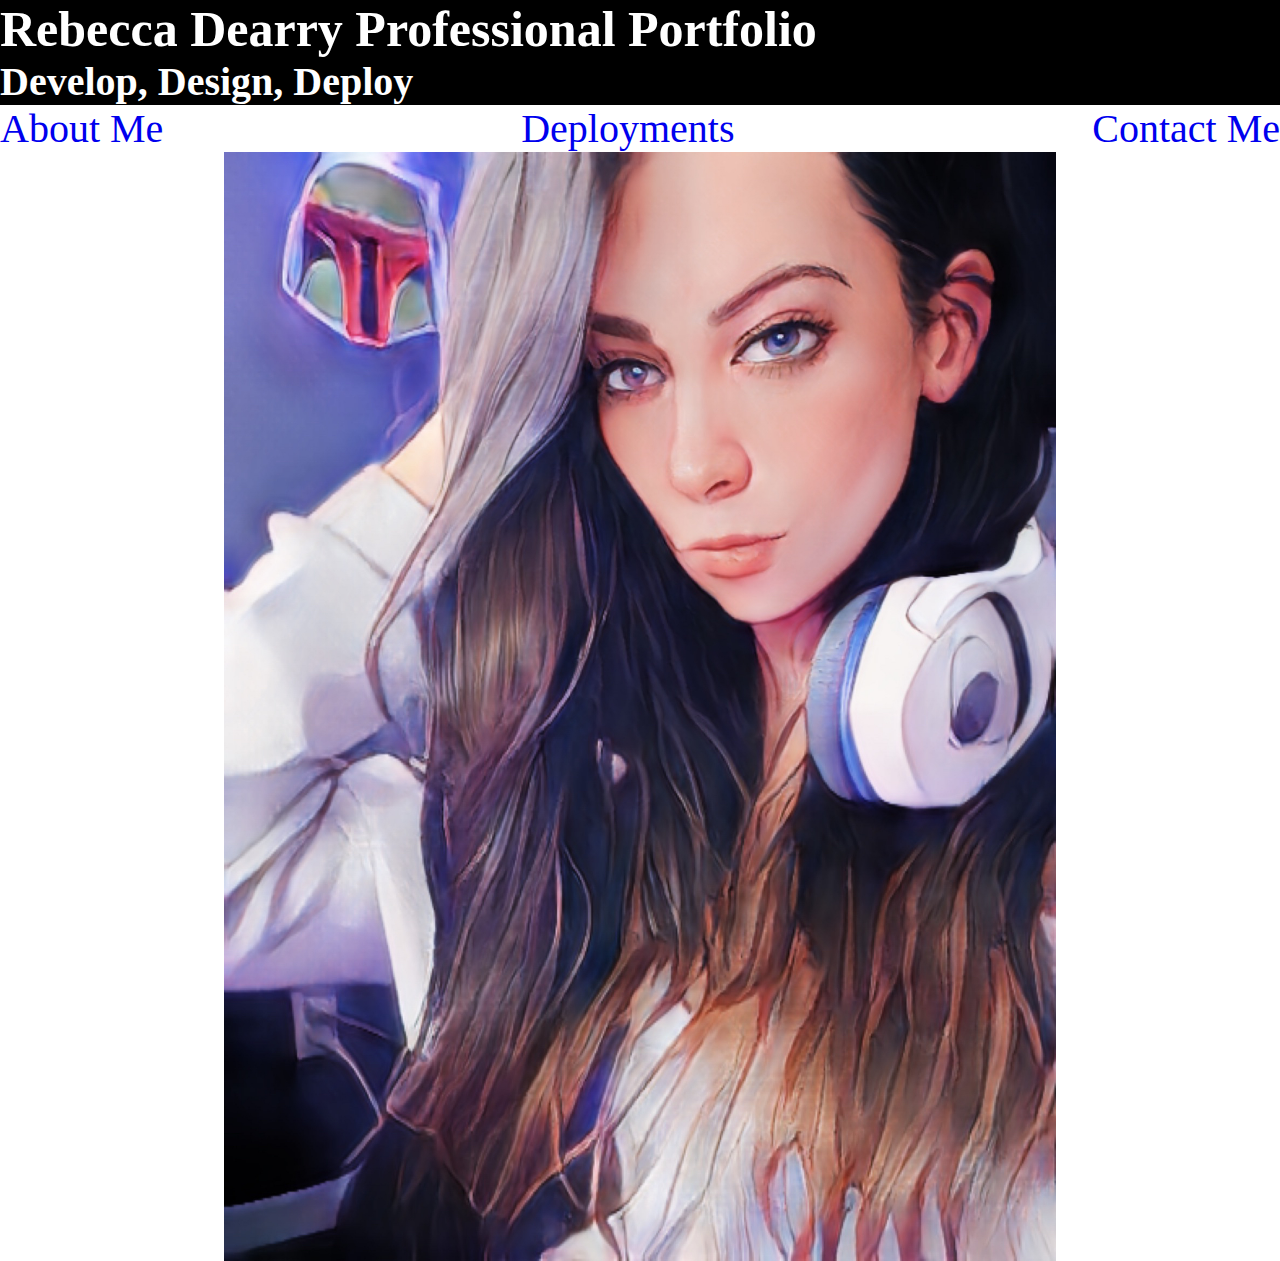
<file: index.html>
<!DOCTYPE html>
<html lang="en">
<head>
    <meta charset="UTF-8">
    <meta http-equiv="X-UA-Compatible" content="IE=edge">
    <meta name="viewport" content="width=device-width, initial-scale=1.0">
    <link rel="stylesheet" href="./assets/style.css">
    <title>Professional Portfolio</title>
</head>
<body>
    
    <!-- WHEN I load their portfolio
THEN I am presented with the developer's name, a recent photo or avatar, and links to sections about them, their work, and how to contact them-->
<header>
    <!-- Header-->
    <h1> Rebecca Dearry Professional Portfolio</h1>
    <h2> Develop, Design, Deploy </h2>
    <!-- Navigation-->
    <nav> 
        <ul>
            <li> <a href="./about-me.html">About Me</a></li>
            <li> <a href="./deployments.html">Deployments </a> </li>
            <li> <a href="./contact-me.html"> Contact Me</a></li>

        </ul>
    </nav>
    <div class="main-image">
        
    <img src="./assets/IMG_4069.png" alt="avatar of Rebecca Dearry ">
    
    </div>
    
</header>
<!-- WHEN I click one of the links in the navigation
THEN the UI scrolls to the corresponding section-->




















<!--WHEN I resize the page or view the site on various screens and devices
THEN I am presented with a responsive layout that adapts to my viewport-->


    
</body>
</html>
</file>
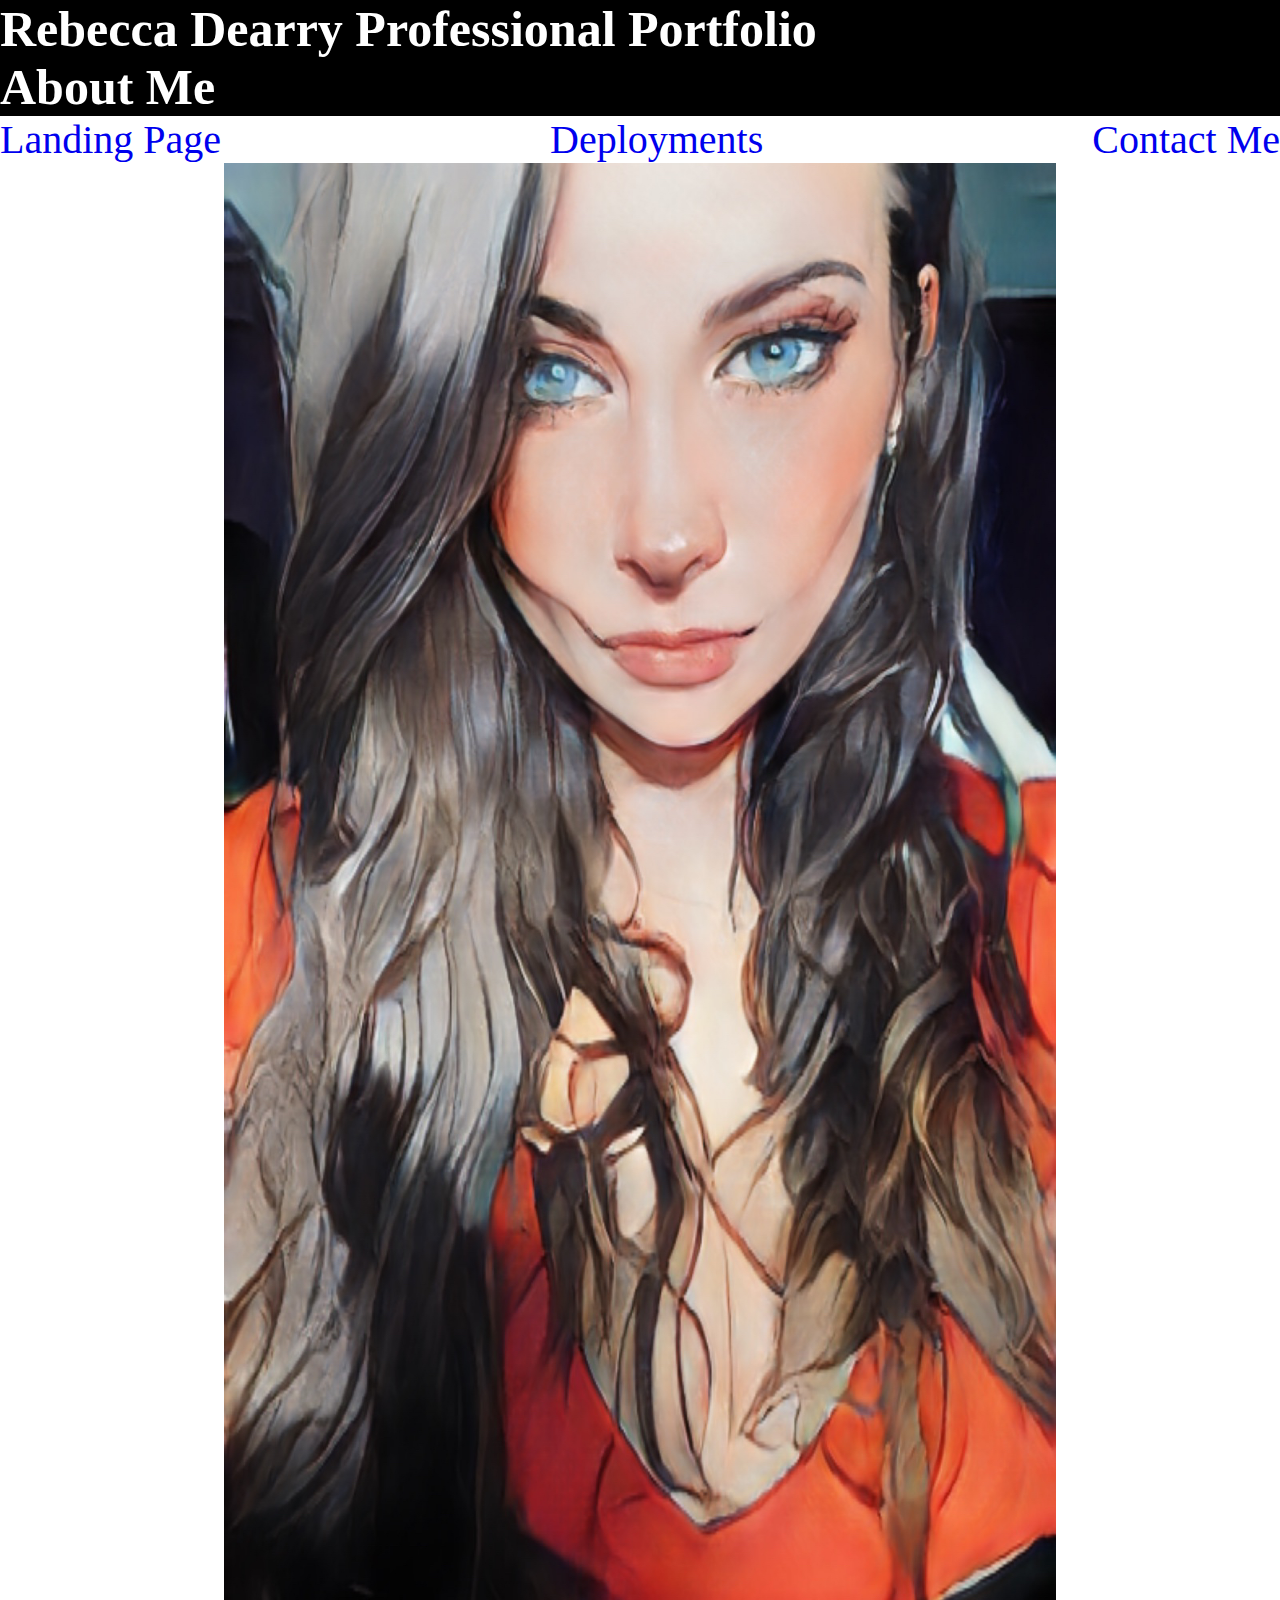
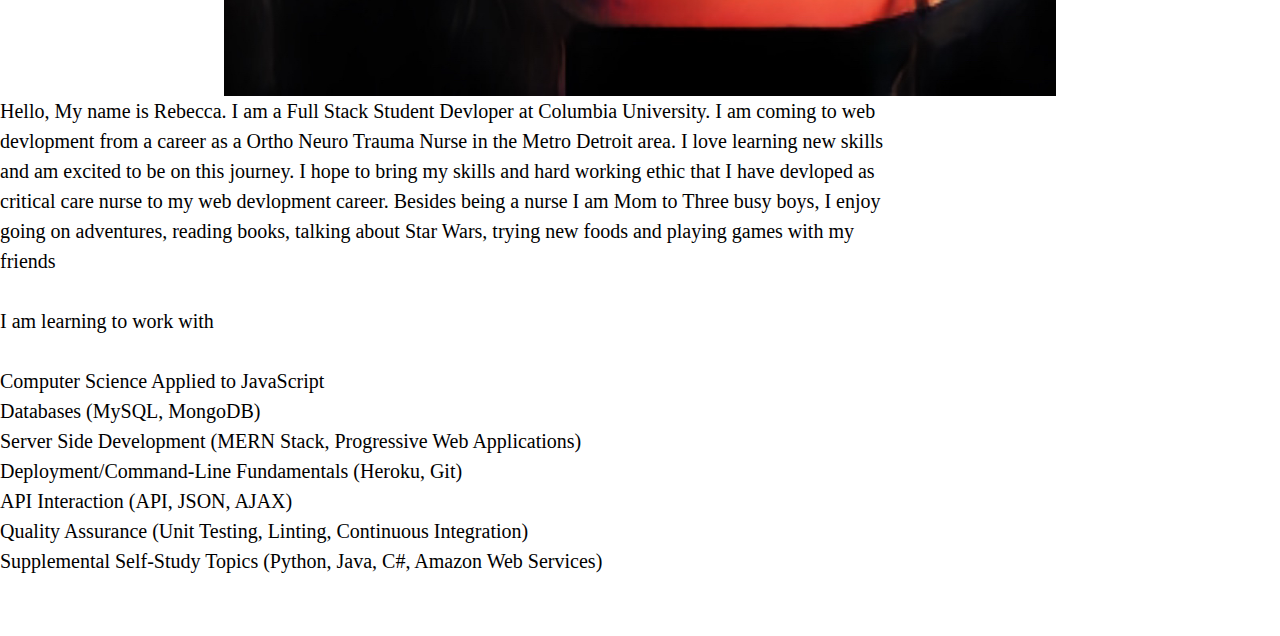
<file: about-me.html>
<!DOCTYPE html>
<html lang="en">
<head>
    <meta charset="UTF-8">
    <meta http-equiv="X-UA-Compatible" content="IE=edge">
    <meta name="viewport" content="width=device-width, initial-scale=1.0">
    <link rel="stylesheet" href="./assets/style.css">
    <title>Rebecca Dearry About Me</title>
</head>
<body>
    <header>
        <h1> Rebecca Dearry Professional Portfolio</h1>
        <h1> About Me </h1>
        
    <h2> </h2>
        <nav>
            <ul>
                <li> <a href="./index.html">Landing Page</a></li>
                <li> <a href="./deployments.html">Deployments </a> </li>
                <li> <a href="./contact-me.html"> Contact Me</a></li>
    
            </ul>
        </nav>

    </header>
    <div>
        <section>
            <div class="main-image">
           <img src="./assets/IMG_4070.png" alt="Avatar of Rebecca Dearry">
        </div >
        <div class="about-me">
           <p>
               Hello, My name is Rebecca. I am a Full Stack Student Devloper at Columbia University.
               I am coming to web devlopment from a career as a Ortho Neuro Trauma Nurse in the Metro Detroit area. I love learning new skills 
               and am excited to be on this journey. I hope to bring my skills and hard working ethic that I have devloped as critical care nurse to
               my web devlopment career. Besides being a nurse I am Mom to Three busy boys, I enjoy going on adventures, reading books, talking about Star Wars, trying new foods and playing games with my friends 
               <br>
               <br>
               
               I am learning to work with
               <br>
               <br>
               <ul>
                   <li>Computer Science Applied to JavaScript</li>
                   <li>Databases (MySQL, MongoDB)</li>
                   <li>Server Side Development (MERN Stack, Progressive Web Applications)</li>
                   <li>Deployment/Command-Line Fundamentals (Heroku, Git)</li>
                   <li>API Interaction (API, JSON, AJAX)</li>
                   <li>Quality Assurance (Unit Testing, Linting, Continuous Integration)</li>
                   <li>Supplemental Self-Study Topics (Python, Java, C#, Amazon Web Services)</li>
               </ul> 
               <br>
               <br>
              


           </p>
        </div>
            
        </section>
    </div>
    
</body>
</html>
</file>
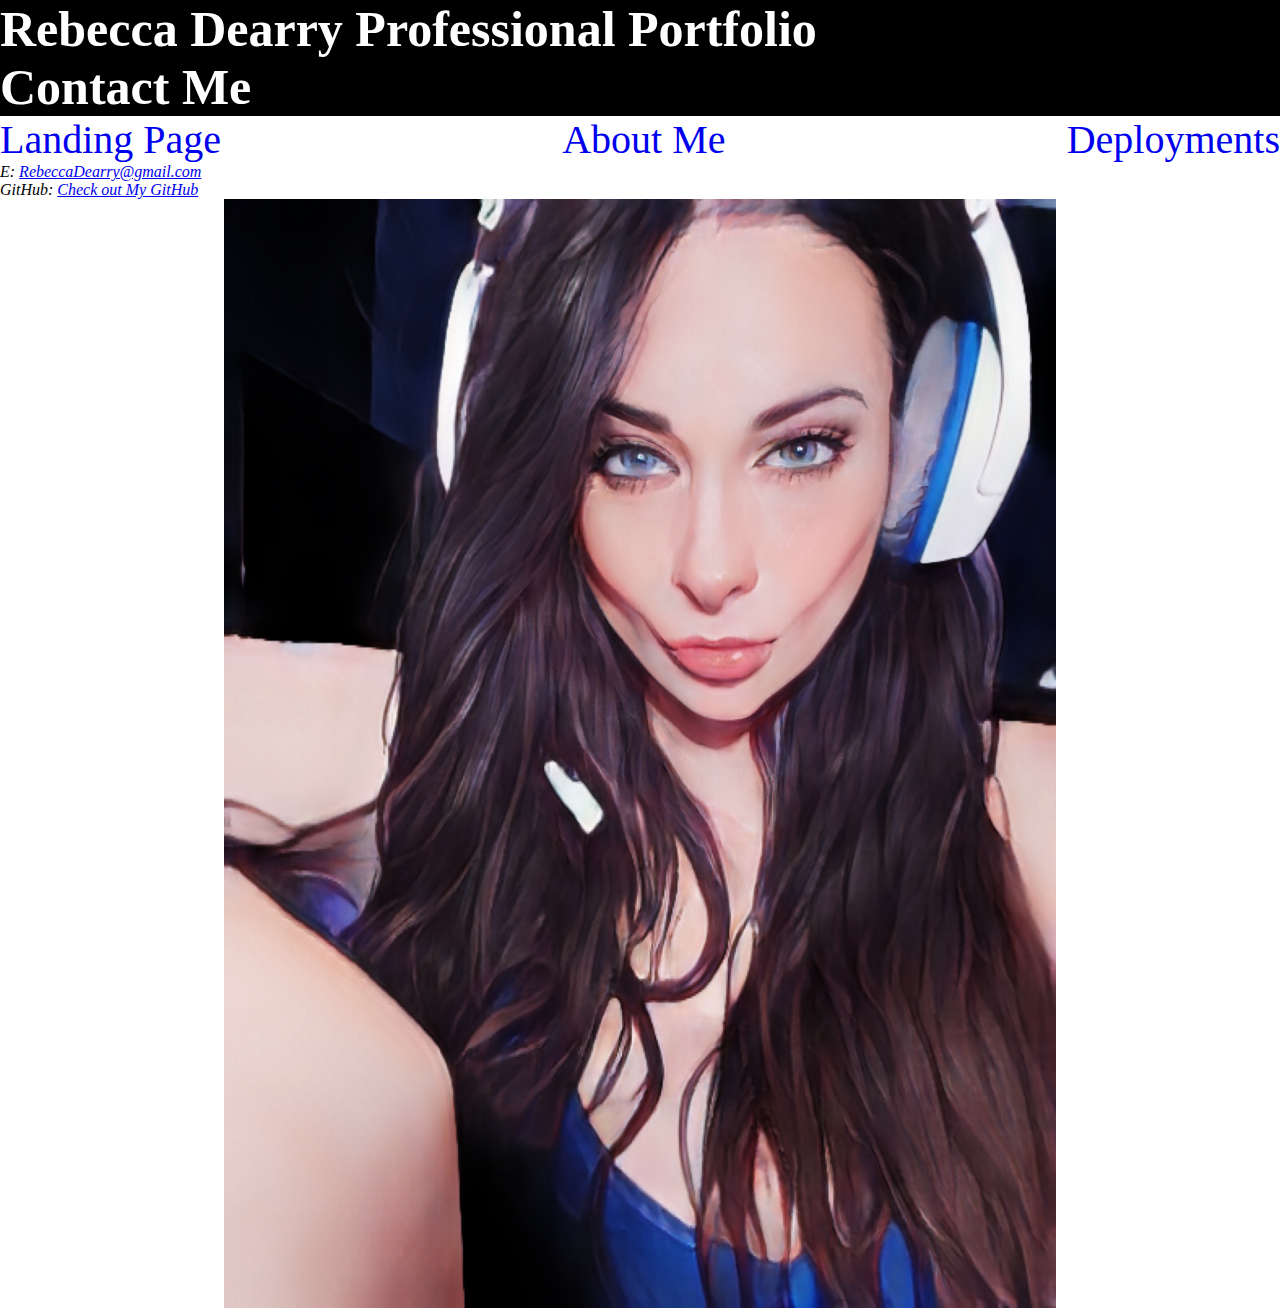
<file: contact-me.html>
<!DOCTYPE html>
<html lang="en">
<head>
    <meta charset="UTF-8">
    <meta http-equiv="X-UA-Compatible" content="IE=edge">
    <meta name="viewport" content="width=device-width, initial-scale=1.0">
    <link rel="stylesheet" href="./assets/style.css">
    <title>Rebecca Dearry Contact Me</title>
</head>
<body>
    <header>

        <nav>
            <h1> Rebecca Dearry Professional Portfolio</h1>
            <h1> Contact Me</h1>
            <ul>
                <li> <a href="./index.html">Landing Page</a></li>
                <li> <a href="./about-me.html"> About Me</a></li>
                <li> <a href="./deployments.html">Deployments </a> </li>
                
    
            </ul>
        </nav>
        <address>
                E: <a href="mailto:rebeccadearry@gmail.com"> RebeccaDearry@gmail.com</a> 
                <br>
                GitHub: <a href="https://github.com/K2S00"> Check out My GitHub </a> 

        </address>
    </header>
    <div class="main-image">
<img src="./assets/IMG_4068.png" alt="advatar ">
</div>

</body>
</html>
</file>
<file: assets/style.css>
:root

*{
    box-sizing: border-box;
   margin: 0;
   padding: 0; 
   
};

body{
    font-family: -apple-system, BlinkMacSystemFont, 'Segoe UI', Roboto, Oxygen, Ubuntu, Cantarell, 'Open Sans', 'Helvetica Neue', sans-serif ;
    

   
   
}

/* Header */
header {
    padding: 20px 35px;
    display: block;
    margin-left: auto;
    margin-right: auto;
    justify-content: space-between;
    flex-wrap: wrap;
    
    position: -webkit-sticky;
    top: 0;
    z-index: 9999;
}
header h1 {
    font-weight: bold;
    margin: 0;
    font-size: 50px;
    color: white;
    background-color: black;
}
header h2 {
    color: white;
    background-color: black;
    font-size: 40px;
    margin: 0;
}
/* Nav Bar*/
header nav{
    margin: 10px 0;
    font-size: 40px;
    text-decoration: none;

}

header nav ul{
    display: flex;
    flex-wrap: wrap;
    justify-content: space-between;
    list-style: none;
    font-family: 'Times New Roman', Times, serif;
    color: white;

}
header nav ul li a:link {
    text-decoration: none;
}
header nav ul li a:visited {
    text-decoration: none;
}

header nav ul li a:active {
    text-decoration: none;
}

/*Images*/

.main-image img{
    display: block;
  margin-left: auto;
  margin-right: auto;
  width: 65%;
}

.deployed-image img{
    display: block;
    margin-left: auto;
    margin-right: auto;
    width: 30%;
}

.grow { 
    transition: all .2s ease-in-out; 
    }
    
    .grow:hover { 
    transform: scale(1.1); 
    }

/* content */
.about-me {
    font-size: 20px;
    line-height: 1.5;
    width: 70%;
    text-align: left;
}
.about-me ul li{
    font-size: 20px;

}
</file>
